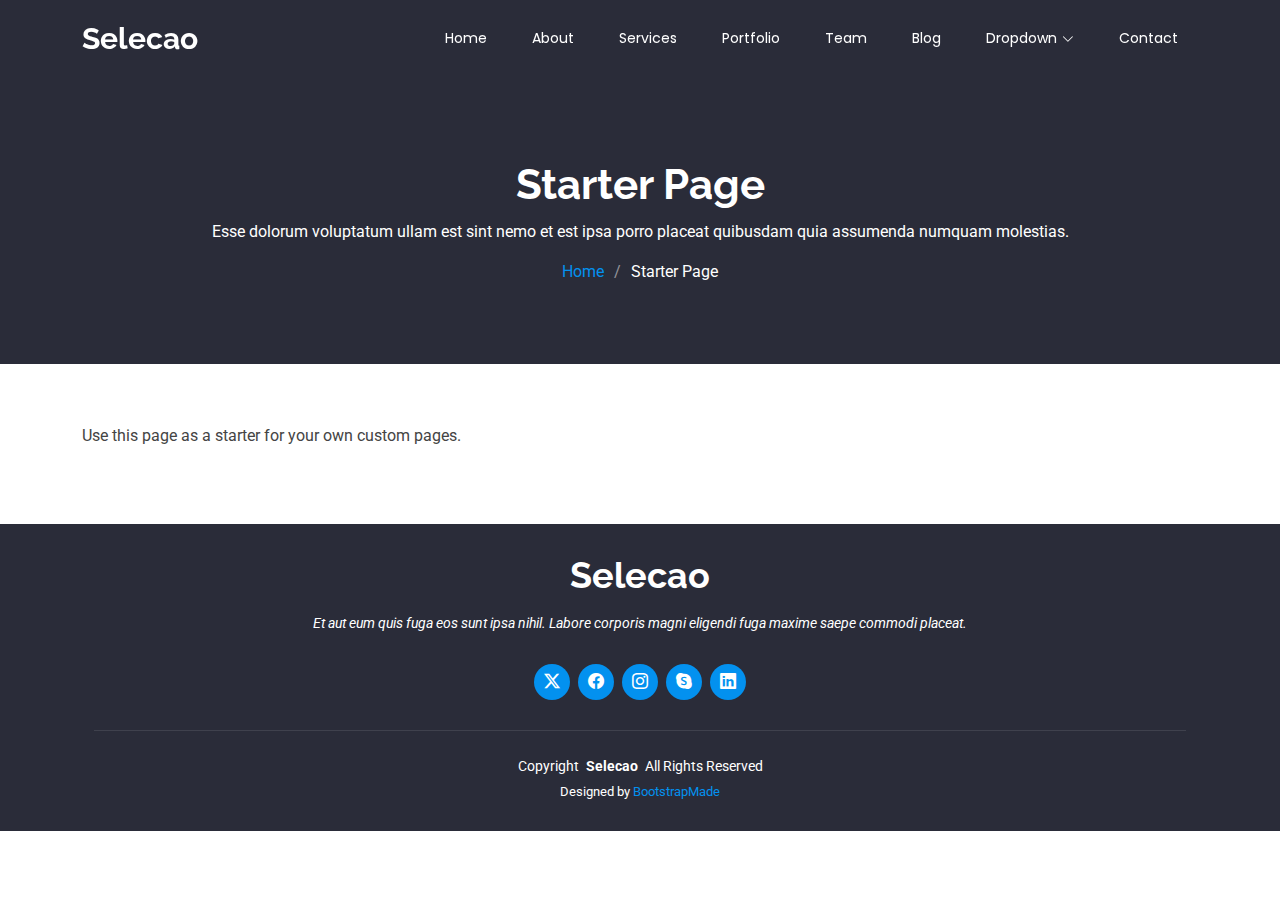
<file: starter-page.html>
<!DOCTYPE html>
<html lang="en">

<head>
  <meta charset="utf-8">
  <meta content="width=device-width, initial-scale=1.0" name="viewport">
  <title>Starter Page - Selecao Bootstrap Template</title>
  <meta name="description" content="">
  <meta name="keywords" content="">

  <!-- Favicons -->
  <link href="assets/img/favicon.png" rel="icon">
  <link href="assets/img/apple-touch-icon.png" rel="apple-touch-icon">

  <!-- Fonts -->
  <link href="https://fonts.googleapis.com" rel="preconnect">
  <link href="https://fonts.gstatic.com" rel="preconnect" crossorigin>
  <link href="https://fonts.googleapis.com/css2?family=Roboto:ital,wght@0,100;0,300;0,400;0,500;0,700;0,900;1,100;1,300;1,400;1,500;1,700;1,900&family=Poppins:ital,wght@0,100;0,200;0,300;0,400;0,500;0,600;0,700;0,800;0,900;1,100;1,200;1,300;1,400;1,500;1,600;1,700;1,800;1,900&family=Raleway:ital,wght@0,100;0,200;0,300;0,400;0,500;0,600;0,700;0,800;0,900;1,100;1,200;1,300;1,400;1,500;1,600;1,700;1,800;1,900&display=swap" rel="stylesheet">

  <!-- Vendor CSS Files -->
  <link href="assets/vendor/bootstrap/css/bootstrap.min.css" rel="stylesheet">
  <link href="assets/vendor/bootstrap-icons/bootstrap-icons.css" rel="stylesheet">
  <link href="assets/vendor/aos/aos.css" rel="stylesheet">
  <link href="assets/vendor/animate.css/animate.min.css" rel="stylesheet">
  <link href="assets/vendor/glightbox/css/glightbox.min.css" rel="stylesheet">
  <link href="assets/vendor/swiper/swiper-bundle.min.css" rel="stylesheet">

  <!-- Main CSS File -->
  <link href="assets/css/main.css" rel="stylesheet">

  <!-- =======================================================
  * Template Name: Selecao
  * Template URL: https://bootstrapmade.com/selecao-bootstrap-template/
  * Updated: Aug 07 2024 with Bootstrap v5.3.3
  * Author: BootstrapMade.com
  * License: https://bootstrapmade.com/license/
  ======================================================== -->
</head>

<body class="starter-page-page">

  <header id="header" class="header d-flex align-items-center fixed-top">
    <div class="container-fluid container-xl position-relative d-flex align-items-center justify-content-between">

      <a href="index.html" class="logo d-flex align-items-center">
        <!-- Uncomment the line below if you also wish to use an image logo -->
        <!-- <img src="assets/img/logo.png" alt=""> -->
        <h1 class="sitename">Selecao</h1>
      </a>

      <nav id="navmenu" class="navmenu">
        <ul>
          <li><a href="#hero">Home</a></li>
          <li><a href="#about">About</a></li>
          <li><a href="#services">Services</a></li>
          <li><a href="#portfolio">Portfolio</a></li>
          <li><a href="#team">Team</a></li>
          <li><a href="blog.html">Blog</a></li>
          <li class="dropdown"><a href="#"><span>Dropdown</span> <i class="bi bi-chevron-down toggle-dropdown"></i></a>
            <ul>
              <li><a href="#">Dropdown 1</a></li>
              <li class="dropdown"><a href="#"><span>Deep Dropdown</span> <i class="bi bi-chevron-down toggle-dropdown"></i></a>
                <ul>
                  <li><a href="#">Deep Dropdown 1</a></li>
                  <li><a href="#">Deep Dropdown 2</a></li>
                  <li><a href="#">Deep Dropdown 3</a></li>
                  <li><a href="#">Deep Dropdown 4</a></li>
                  <li><a href="#">Deep Dropdown 5</a></li>
                </ul>
              </li>
              <li><a href="#">Dropdown 2</a></li>
              <li><a href="#">Dropdown 3</a></li>
              <li><a href="#">Dropdown 4</a></li>
            </ul>
          </li>
          <li><a href="#contact">Contact</a></li>
        </ul>
        <i class="mobile-nav-toggle d-xl-none bi bi-list"></i>
      </nav>

    </div>
  </header>

  <main class="main">

    <!-- Page Title -->
    <div class="page-title dark-background">
      <div class="container position-relative">
        <h1>Starter Page</h1>
        <p>Esse dolorum voluptatum ullam est sint nemo et est ipsa porro placeat quibusdam quia assumenda numquam molestias.</p>
        <nav class="breadcrumbs">
          <ol>
            <li><a href="index.html">Home</a></li>
            <li class="current">Starter Page</li>
          </ol>
        </nav>
      </div>
    </div><!-- End Page Title -->

    <!-- Starter Section Section -->
    <section id="starter-section" class="starter-section section">

      <div class="container" data-aos="fade-up">
        <p>Use this page as a starter for your own custom pages.</p>
      </div>

    </section><!-- /Starter Section Section -->

  </main>

  <footer id="footer" class="footer dark-background">
    <div class="container">
      <h3 class="sitename">Selecao</h3>
      <p>Et aut eum quis fuga eos sunt ipsa nihil. Labore corporis magni eligendi fuga maxime saepe commodi placeat.</p>
      <div class="social-links d-flex justify-content-center">
        <a href=""><i class="bi bi-twitter-x"></i></a>
        <a href=""><i class="bi bi-facebook"></i></a>
        <a href=""><i class="bi bi-instagram"></i></a>
        <a href=""><i class="bi bi-skype"></i></a>
        <a href=""><i class="bi bi-linkedin"></i></a>
      </div>
      <div class="container">
        <div class="copyright">
          <span>Copyright</span> <strong class="px-1 sitename">Selecao</strong> <span>All Rights Reserved</span>
        </div>
        <div class="credits">
          <!-- All the links in the footer should remain intact. -->
          <!-- You can delete the links only if you've purchased the pro version. -->
          <!-- Licensing information: https://bootstrapmade.com/license/ -->
          <!-- Purchase the pro version with working PHP/AJAX contact form: [buy-url] -->
          Designed by <a href="https://bootstrapmade.com/">BootstrapMade</a>
        </div>
      </div>
    </div>
  </footer>

  <!-- Scroll Top -->
  <a href="#" id="scroll-top" class="scroll-top d-flex align-items-center justify-content-center"><i class="bi bi-arrow-up-short"></i></a>

  <!-- Preloader -->
  <div id="preloader"></div>

  <!-- Vendor JS Files -->
  <script src="assets/vendor/bootstrap/js/bootstrap.bundle.min.js"></script>
  <script src="assets/vendor/php-email-form/validate.js"></script>
  <script src="assets/vendor/aos/aos.js"></script>
  <script src="assets/vendor/glightbox/js/glightbox.min.js"></script>
  <script src="assets/vendor/imagesloaded/imagesloaded.pkgd.min.js"></script>
  <script src="assets/vendor/isotope-layout/isotope.pkgd.min.js"></script>
  <script src="assets/vendor/swiper/swiper-bundle.min.js"></script>

  <!-- Main JS File -->
  <script src="assets/js/main.js"></script>

</body>

</html>
</file>
<file: assets/css/main.css>
/**
* Template Name: Selecao
* Template URL: https://bootstrapmade.com/selecao-bootstrap-template/
* Updated: Aug 07 2024 with Bootstrap v5.3.3
* Author: BootstrapMade.com
* License: https://bootstrapmade.com/license/
*/

/*--------------------------------------------------------------
# Font & Color Variables
# Help: https://bootstrapmade.com/color-system/
--------------------------------------------------------------*/
/* Fonts */
:root {
  --default-font: "Roboto", system-ui, -apple-system, "Segoe UI", Roboto, "Helvetica Neue", Arial, "Noto Sans", "Liberation Sans", sans-serif, "Apple Color Emoji", "Segoe UI Emoji", "Segoe UI Symbol", "Noto Color Emoji";
  --heading-font: "Raleway", sans-serif;
  --nav-font: "Poppins", sans-serif;
}

/* Global Colors - The following color variables are used throughout the website. Updating them here will change the color scheme of the entire website */
:root {
  --background-color: #ffffff;
  /* Background color for the entire website, including individual sections */
  --default-color: #444444;
  /* Default color used for the majority of the text content across the entire website */
  --heading-color: #2a2c39;
  /* Color for headings, subheadings and title throughout the website */
  --accent-color: #0391ef;
  /* Accent color that represents your brand on the website. It's used for buttons, links, and other elements that need to stand out */
  --surface-color: #ffffff;
  /* The surface color is used as a background of boxed elements within sections, such as cards, icon boxes, or other elements that require a visual separation from the global background. */
  --contrast-color: #ffffff;
  /* Contrast color for text, ensuring readability against backgrounds of accent, heading, or default colors. */
}

/* Nav Menu Colors - The following color variables are used specifically for the navigation menu. They are separate from the global colors to allow for more customization options */
:root {
  --nav-color: #ffffff;
  /* The default color of the main navmenu links */
  --nav-hover-color: #0391ef;
  /* Applied to main navmenu links when they are hovered over or active */
  --nav-mobile-background-color: #ffffff;
  /* Used as the background color for mobile navigation menu */
  --nav-dropdown-background-color: #ffffff;
  /* Used as the background color for dropdown items that appear when hovering over primary navigation items */
  --nav-dropdown-color: #060606;
  /* Used for navigation links of the dropdown items in the navigation menu. */
  --nav-dropdown-hover-color: #0391ef;
  /* Similar to --nav-hover-color, this color is applied to dropdown navigation links when they are hovered over. */
}

/* Color Presets - These classes override global colors when applied to any section or element, providing reuse of the sam color scheme. */

.light-background {
  --background-color: #f9f9f9;
  --surface-color: #ffffff;
}

.dark-background {
  --background-color: #2a2c39;
  --default-color: #ffffff;
  --heading-color: #ffffff;
  --surface-color: #404356;
  --contrast-color: #ffffff;
}

/* Smooth scroll */
:root {
  scroll-behavior: smooth;
}

/*--------------------------------------------------------------
# General Styling & Shared Classes
--------------------------------------------------------------*/
body {
  color: var(--default-color);
  background-color: var(--background-color);
  font-family: var(--default-font);
}

a {
  color: var(--accent-color);
  text-decoration: none;
  transition: 0.3s;
}

a:hover {
  color: color-mix(in srgb, var(--accent-color), transparent 25%);
  text-decoration: none;
}

h1,
h2,
h3,
h4,
h5,
h6 {
  color: var(--heading-color);
  font-family: var(--heading-font);
}

/* PHP Email Form Messages
------------------------------*/
.php-email-form .error-message {
  display: none;
  background: #df1529;
  color: #ffffff;
  text-align: left;
  padding: 15px;
  margin-bottom: 24px;
  font-weight: 600;
}

.php-email-form .sent-message {
  display: none;
  color: #ffffff;
  background: #059652;
  text-align: center;
  padding: 15px;
  margin-bottom: 24px;
  font-weight: 600;
}

.php-email-form .loading {
  display: none;
  background: var(--surface-color);
  text-align: center;
  padding: 15px;
  margin-bottom: 24px;
}

.php-email-form .loading:before {
  content: "";
  display: inline-block;
  border-radius: 50%;
  width: 24px;
  height: 24px;
  margin: 0 10px -6px 0;
  border: 3px solid var(--accent-color);
  border-top-color: var(--surface-color);
  animation: php-email-form-loading 1s linear infinite;
}

@keyframes php-email-form-loading {
  0% {
    transform: rotate(0deg);
  }

  100% {
    transform: rotate(360deg);
  }
}

/*--------------------------------------------------------------
# Global Header
--------------------------------------------------------------*/
.header {
  --background-color: rgba(255, 255, 255, 0);
  --heading-color: #ffffff;
  color: var(--default-color);
  background-color: var(--background-color);
  padding: 20px 0;
  transition: all 0.5s;
  z-index: 997;
}

.header .logo {
  line-height: 1;
}

.header .logo img {
  max-height: 32px;
  margin-right: 8px;
}

.header .logo h1 {
  font-size: 30px;
  margin: 0;
  font-weight: 700;
  color: var(--heading-color);
}

.scrolled .header {
  box-shadow: 0px 0 18px rgba(0, 0, 0, 0.1);
}

/* Global Header on Scroll
------------------------------*/
.scrolled .header {
  --background-color: rgba(42, 44, 57, 0.9);
}

/*--------------------------------------------------------------
# Navigation Menu
--------------------------------------------------------------*/
/* Navmenu - Desktop */
@media (min-width: 1200px) {
  .navmenu {
    padding: 0;
  }

  .navmenu ul {
    margin: 0;
    padding: 0;
    display: flex;
    list-style: none;
    align-items: center;
  }

  .navmenu li {
    position: relative;
    margin-left: 5px;
  }

  .navmenu a,
  .navmenu a:focus {
    color: var(--nav-color);
    padding: 8px 20px;
    font-size: 14px;
    font-family: var(--nav-font);
    font-weight: 400;
    display: flex;
    align-items: center;
    justify-content: space-between;
    white-space: nowrap;
    transition: 0.3s;
    border-radius: 50px;
  }

  .navmenu a i,
  .navmenu a:focus i {
    font-size: 12px;
    line-height: 0;
    margin-left: 5px;
    transition: 0.3s;
  }

  .navmenu li:hover>a,
  .navmenu .active,
  .navmenu .active:focus {
    background-color: var(--nav-hover-color);
  }

  .navmenu .dropdown ul {
    margin: 0;
    padding: 10px 0;
    background: var(--nav-dropdown-background-color);
    display: block;
    position: absolute;
    visibility: hidden;
    left: 0;
    top: 130%;
    opacity: 0;
    transition: 0.3s;
    border-radius: 15px;
    z-index: 99;
    box-shadow: 0px 0px 30px rgba(0, 0, 0, 0.1);
  }

  .navmenu .dropdown ul li {
    min-width: 200px;
    margin-left: 0;
  }

  .navmenu .dropdown ul a {
    padding: 10px 20px;
    font-size: 15px;
    text-transform: none;
    color: var(--nav-dropdown-color);
  }

  .navmenu .dropdown ul a i {
    font-size: 12px;
  }

  .navmenu .dropdown ul a:hover,
  .navmenu .dropdown ul .active:hover,
  .navmenu .dropdown ul li:hover>a {
    background-color: transparent;
    color: var(--nav-hover-color);
  }

  .navmenu .dropdown:hover>ul {
    opacity: 1;
    top: 105%;
    visibility: visible;
  }

  .navmenu .dropdown .dropdown ul {
    top: 0;
    left: -90%;
    visibility: hidden;
  }

  .navmenu .dropdown .dropdown:hover>ul {
    opacity: 1;
    top: 0;
    left: -100%;
    visibility: visible;
  }
}

/* Navmenu - Mobile */
@media (max-width: 1199px) {
  .mobile-nav-toggle {
    color: var(--nav-color);
    font-size: 28px;
    line-height: 0;
    margin-right: 10px;
    cursor: pointer;
    transition: color 0.3s;
  }

  .navmenu {
    padding: 0;
    z-index: 9997;
  }

  .navmenu ul {
    display: none;
    list-style: none;
    position: absolute;
    inset: 60px 20px 20px 20px;
    padding: 10px 0;
    margin: 0;
    border-radius: 6px;
    background-color: var(--nav-mobile-background-color);
    overflow-y: auto;
    transition: 0.3s;
    z-index: 9998;
    box-shadow: 0px 0px 30px rgba(0, 0, 0, 0.1);
  }

  .navmenu a,
  .navmenu a:focus {
    color: var(--nav-dropdown-color);
    padding: 10px 20px;
    font-family: var(--nav-font);
    font-size: 17px;
    font-weight: 500;
    display: flex;
    align-items: center;
    justify-content: space-between;
    white-space: nowrap;
    transition: 0.3s;
  }

  .navmenu a i,
  .navmenu a:focus i {
    font-size: 12px;
    line-height: 0;
    margin-left: 5px;
    width: 30px;
    height: 30px;
    display: flex;
    align-items: center;
    justify-content: center;
    border-radius: 50%;
    transition: 0.3s;
    background-color: color-mix(in srgb, var(--accent-color), transparent 90%);
  }

  .navmenu a i:hover,
  .navmenu a:focus i:hover {
    background-color: var(--accent-color);
    color: var(--contrast-color);
  }

  .navmenu a:hover,
  .navmenu .active,
  .navmenu .active:focus {
    color: var(--nav-dropdown-hover-color);
  }

  .navmenu .active i,
  .navmenu .active:focus i {
    background-color: var(--accent-color);
    color: var(--contrast-color);
    transform: rotate(180deg);
  }

  .navmenu .dropdown ul {
    position: static;
    display: none;
    z-index: 99;
    padding: 10px 0;
    margin: 10px 20px;
    background-color: var(--nav-dropdown-background-color);
    border: 1px solid color-mix(in srgb, var(--default-color), transparent 90%);
    box-shadow: none;
    transition: all 0.5s ease-in-out;
  }

  .navmenu .dropdown ul ul {
    background-color: rgba(33, 37, 41, 0.1);
  }

  .navmenu .dropdown>.dropdown-active {
    display: block;
    background-color: rgba(33, 37, 41, 0.03);
  }

  .mobile-nav-active {
    overflow: hidden;
  }

  .mobile-nav-active .mobile-nav-toggle {
    color: #fff;
    position: absolute;
    font-size: 32px;
    top: 15px;
    right: 15px;
    margin-right: 0;
    z-index: 9999;
  }

  .mobile-nav-active .navmenu {
    position: fixed;
    overflow: hidden;
    inset: 0;
    background: rgba(33, 37, 41, 0.8);
    transition: 0.3s;
  }

  .mobile-nav-active .navmenu>ul {
    display: block;
  }
}

/*--------------------------------------------------------------
# Global Footer
--------------------------------------------------------------*/
.footer {
  color: var(--default-color);
  background-color: var(--background-color);
  font-size: 14px;
  text-align: center;
  padding: 30px 0;
  position: relative;
}

.footer h3 {
  font-size: 36px;
  font-weight: 700;
  position: relative;
  padding: 0;
  margin: 0 0 15px 0;
}

.footer p {
  font-size: 15;
  font-style: italic;
  padding: 0;
  margin: 0 0 30px 0;
}

.footer .social-links {
  margin: 0 0 30px 0;
}

.footer .social-links a {
  font-size: 16px;
  display: flex;
  align-items: center;
  justify-content: center;
  background: var(--accent-color);
  color: var(--contrast-color);
  line-height: 1;
  margin: 0 4px;
  border-radius: 50%;
  text-align: center;
  width: 36px;
  height: 36px;
  transition: 0.3s;
}

.footer .social-links a:hover {
  background: color-mix(in srgb, var(--accent-color), transparent 20%);
  text-decoration: none;
}

.footer .copyright {
  padding-top: 25px;
  border-top: 1px solid color-mix(in srgb, var(--default-color), transparent 90%);
}

.footer .credits {
  font-size: 13px;
  padding-top: 5px;
}

/*--------------------------------------------------------------
# Preloader
--------------------------------------------------------------*/
#preloader {
  position: fixed;
  inset: 0;
  z-index: 9999;
  overflow: hidden;
  background-color: var(--background-color);
  transition: all 0.6s ease-out;
  width: 100%;
  height: 100vh;
}

#preloader:before,
#preloader:after {
  content: "";
  position: absolute;
  border: 4px solid var(--accent-color);
  border-radius: 50%;
  animation: animate-preloader 2s cubic-bezier(0, 0.2, 0.8, 1) infinite;
}

#preloader:after {
  animation-delay: -0.5s;
}

@keyframes animate-preloader {
  0% {
    width: 10px;
    height: 10px;
    top: calc(50% - 5px);
    left: calc(50% - 5px);
    opacity: 1;
  }

  100% {
    width: 72px;
    height: 72px;
    top: calc(50% - 36px);
    left: calc(50% - 36px);
    opacity: 0;
  }
}

/*--------------------------------------------------------------
# Scroll Top Button
--------------------------------------------------------------*/
.scroll-top {
  position: fixed;
  visibility: hidden;
  opacity: 0;
  right: 15px;
  bottom: -15px;
  z-index: 99999;
  background-color: var(--accent-color);
  width: 44px;
  height: 44px;
  border-radius: 50px;
  transition: all 0.4s;
}

.scroll-top i {
  font-size: 24px;
  color: var(--contrast-color);
  line-height: 0;
}

.scroll-top:hover {
  background-color: color-mix(in srgb, var(--accent-color), transparent 20%);
  color: var(--contrast-color);
}

.scroll-top.active {
  visibility: visible;
  opacity: 1;
  bottom: 15px;
}

/*--------------------------------------------------------------
# Disable aos animation delay on mobile devices
--------------------------------------------------------------*/
@media screen and (max-width: 768px) {
  [data-aos-delay] {
    transition-delay: 0 !important;
  }
}

/*--------------------------------------------------------------
# Global Page Titles & Breadcrumbs
--------------------------------------------------------------*/
.page-title {
  color: var(--default-color);
  background-color: var(--background-color);
  background-size: cover;
  background-position: center;
  background-repeat: no-repeat;
  padding: 160px 0 80px 0;
  text-align: center;
  position: relative;
}

.page-title:before {
  content: "";
  background-color: color-mix(in srgb, var(--background-color), transparent 50%);
  position: absolute;
  inset: 0;
}

.page-title h1 {
  font-size: 42px;
  font-weight: 700;
  margin-bottom: 10px;
}

.page-title .breadcrumbs ol {
  display: flex;
  flex-wrap: wrap;
  list-style: none;
  justify-content: center;
  padding: 0;
  margin: 0;
  font-size: 16px;
  font-weight: 400;
}

.page-title .breadcrumbs ol li+li {
  padding-left: 10px;
}

.page-title .breadcrumbs ol li+li::before {
  content: "/";
  display: inline-block;
  padding-right: 10px;
  color: color-mix(in srgb, var(--default-color), transparent 50%);
}

/*--------------------------------------------------------------
# Global Sections
--------------------------------------------------------------*/
section,
.section {
  color: var(--default-color);
  background-color: var(--background-color);
  padding: 60px 0;
  scroll-margin-top: 77px;
  overflow: clip;
}

/*--------------------------------------------------------------
# Global Section Titles
--------------------------------------------------------------*/
.section-title {
  padding-bottom: 60px;
  position: relative;
}

.section-title h2 {
  font-size: 14px;
  font-weight: 500;
  padding: 0;
  line-height: 1px;
  margin: 0;
  letter-spacing: 1.5px;
  text-transform: uppercase;
  color: color-mix(in srgb, var(--default-color), transparent 50%);
  position: relative;
}

.section-title h2::after {
  content: "";
  width: 120px;
  height: 1px;
  display: inline-block;
  background: var(--accent-color);
  margin: 4px 10px;
}

.section-title p {
  color: var(--heading-color);
  margin: 0;
  font-size: 28px;
  font-weight: 700;
  text-transform: uppercase;
  font-family: var(--heading-font);
}

/*--------------------------------------------------------------
# Hero Section
--------------------------------------------------------------*/
.hero {
  width: 100%;
  overflow: hidden;
  position: relative;
  background: linear-gradient(0deg, var(--background-color) 0%, color-mix(in srgb, var(--background-color) 90%, white 10%) 100%);
  padding: 0;
  display: flex;
  flex-direction: column;
  justify-content: end;
  align-items: center;
}

.hero .carousel-container {
  display: flex;
  justify-content: center;
  align-items: center;
  flex-direction: column;
  text-align: center;
  position: relative;
  min-height: 75vh;
  padding-top: 60px;
}

.hero h2 {
  margin-bottom: 30px;
  font-size: 48px;
  font-weight: 700;
}

.hero h2 span {
  text-decoration: underline;
}

.hero p {
  max-width: 80%;
  animation-delay: 0.4s;
  margin: 0 auto 30px auto;
}

.hero .carousel-control-prev,
.hero .carousel-control-next {
  width: 10%;
}

.hero .carousel-control-next-icon,
.hero .carousel-control-prev-icon {
  background: none;
  font-size: 48px;
  line-height: 1;
  width: auto;
  height: auto;
}

.hero .btn-get-started {
  font-weight: 500;
  font-size: 14px;
  letter-spacing: 1px;
  display: inline-block;
  padding: 12px 32px;
  border-radius: 50px;
  transition: 0.5s;
  line-height: 1;
  margin: 10px;
  animation-delay: 0.8s;
  color: var(--default-color);
  border: 2px solid var(--accent-color);
}

.hero .btn-get-started:hover {
  background: var(--accent-color);
  color: var(--contrast-color);
  text-decoration: none;
}

@media (min-width: 1024px) {
  .hero p {
    max-width: 60%;
  }

  .hero .carousel-control-prev,
  .hero .carousel-control-next {
    width: 5%;
  }
}

@media (max-width: 768px) {
  .hero .carousel-container {
    min-height: 90vh;
  }

  .hero h2 {
    font-size: 28px;
  }
}

.hero .hero-waves {
  display: block;
  width: 100%;
  height: 60px;
  position: relative;
}

.hero .wave1 use {
  animation: move-forever1 10s linear infinite;
  animation-delay: -2s;
  fill: var(--default-color);
  opacity: 0.6;
}

.hero .wave2 use {
  animation: move-forever2 8s linear infinite;
  animation-delay: -2s;
  fill: var(--default-color);
  opacity: 0.4;
}

.hero .wave3 use {
  animation: move-forever3 6s linear infinite;
  animation-delay: -2s;
  fill: var(--default-color);
}

@keyframes move-forever1 {
  0% {
    transform: translate(85px, 0%);
  }

  100% {
    transform: translate(-90px, 0%);
  }
}

@keyframes move-forever2 {
  0% {
    transform: translate(-90px, 0%);
  }

  100% {
    transform: translate(85px, 0%);
  }
}

@keyframes move-forever3 {
  0% {
    transform: translate(-90px, 0%);
  }

  100% {
    transform: translate(85px, 0%);
  }
}

/*--------------------------------------------------------------
# About Section
--------------------------------------------------------------*/
.about ul {
  list-style: none;
  padding: 0;
}

.about ul li {
  padding-bottom: 5px;
  display: flex;
  align-items: center;
}

.about ul i {
  font-size: 20px;
  padding-right: 4px;
  color: var(--accent-color);
}

.about .read-more {
  background: var(--accent-color);
  color: var(--contrast-color);
  font-family: var(--heading-font);
  font-weight: 500;
  font-size: 16px;
  letter-spacing: 1px;
  padding: 10px 28px;
  border-radius: 5px;
  transition: 0.3s;
  display: inline-flex;
  align-items: center;
  justify-content: center;
}

.about .read-more i {
  font-size: 18px;
  margin-left: 5px;
  line-height: 0;
  transition: 0.3s;
}

.about .read-more:hover {
  background: color-mix(in srgb, var(--accent-color), transparent 20%);
}

.about .read-more:hover i {
  transform: translate(5px, 0);
}

/*--------------------------------------------------------------
# Features Section
--------------------------------------------------------------*/
.features .nav-tabs {
  border: 0;
}

.features .nav-link {
  background-color: var(--surface-color);
  color: var(--heading-color);
  border: 1px solid color-mix(in srgb, var(--default-color), transparent 85%);
  padding: 15px 20px;
  transition: 0.3s;
  border-radius: 0;
  display: flex;
  align-items: center;
  justify-content: center;
  cursor: pointer;
  height: 100%;
}

.features .nav-link i {
  padding-right: 15px;
  font-size: 48px;
}

.features .nav-link h4 {
  font-size: 18px;
  font-weight: 600;
  margin: 0;
}

.features .nav-link:hover {
  color: var(--accent-color);
  border-color: var(--accent-color);
}

.features .nav-link.active {
  background: var(--accent-color);
  color: var(--contrast-color);
  border-color: var(--accent-color);
}

.features .nav-link.active h4 {
  color: var(--contrast-color);
}

@media (max-width: 768px) {
  .features .nav-link i {
    padding: 0;
    line-height: 1;
    font-size: 36px;
  }
}

@media (max-width: 575px) {
  .features .nav-link {
    padding: 15px;
  }

  .features .nav-link i {
    font-size: 24px;
  }
}

.features .tab-content {
  margin-top: 30px;
}

.features .tab-pane h3 {
  color: var(--heading-color);
  font-weight: 700;
  font-size: 26px;
}

.features .tab-pane ul {
  list-style: none;
  padding: 0;
}

.features .tab-pane ul li {
  padding-bottom: 10px;
}

.features .tab-pane ul i {
  font-size: 20px;
  padding-right: 4px;
  color: var(--accent-color);
}

.features .tab-pane p:last-child {
  margin-bottom: 0;
}

/*--------------------------------------------------------------
# Call To Action Section
--------------------------------------------------------------*/
.call-to-action {
  padding: 80px 0;
  position: relative;
  clip-path: inset(0);
}

.call-to-action .container {
  position: relative;
  z-index: 3;
}

.call-to-action h3 {
  color: var(--default-color);
  font-size: 28px;
  font-weight: 700;
}

.call-to-action p {
  color: var(--default-color);
}

.call-to-action .cta-btn {
  font-family: var(--heading-font);
  font-weight: 500;
  font-size: 16px;
  letter-spacing: 1px;
  display: inline-block;
  padding: 12px 40px;
  border-radius: 50px;
  transition: 0.5s;
  margin: 10px;
  background: var(--accent-color);
  color: var(--contrast-color);
}

.call-to-action .cta-btn:hover {
  background: color-mix(in srgb, var(--accent-color) 90%, white 15%);
}

/*--------------------------------------------------------------
# Services Section
--------------------------------------------------------------*/
.services .service-item {
  background-color: var(--surface-color);
  box-shadow: 0 5px 30px 0 rgba(0, 0, 0, 0.1);
  padding: 60px 30px 60px 70px;
  transition: all ease-in-out 0.3s;
  border-radius: 18px;
  height: 100%;
  position: relative;
  overflow: hidden;
}

.services .service-item .icon {
  position: absolute;
  left: -20px;
  top: calc(50% - 30px);
}

.services .service-item .icon i {
  font-size: 64px;
  line-height: 1;
  transition: 0.5s;
}

.services .service-item h3 {
  font-weight: 700;
  margin: 10px 0 15px 0;
  font-size: 22px;
  transition: ease-in-out 0.3s;
}

.services .service-item p {
  line-height: 24px;
  font-size: 14px;
  margin-bottom: 0;
}

@media (min-width: 1365px) {
  .services .service-item:hover {
    transform: translateY(-10px);
  }

  .services .service-item:hover h3 {
    color: var(--accent-color);
  }
}

/*--------------------------------------------------------------
# Portfolio Section
--------------------------------------------------------------*/
.portfolio .portfolio-filters {
  padding: 0;
  margin: 0 auto 20px auto;
  list-style: none;
  text-align: center;
}

.portfolio .portfolio-filters li {
  cursor: pointer;
  display: inline-block;
  padding: 8px 20px 10px 20px;
  margin: 0;
  font-size: 15px;
  font-weight: 500;
  line-height: 1;
  margin-bottom: 5px;
  border-radius: 50px;
  transition: all 0.3s ease-in-out;
  font-family: var(--heading-font);
}

.portfolio .portfolio-filters li:hover,
.portfolio .portfolio-filters li.filter-active {
  color: var(--contrast-color);
  background-color: var(--accent-color);
}

.portfolio .portfolio-filters li:first-child {
  margin-left: 0;
}

.portfolio .portfolio-filters li:last-child {
  margin-right: 0;
}

@media (max-width: 575px) {
  .portfolio .portfolio-filters li {
    font-size: 14px;
    margin: 0 0 10px 0;
  }
}

.portfolio .portfolio-item {
  position: relative;
  overflow: hidden;
}

.portfolio .portfolio-item .portfolio-info {
  opacity: 0;
  position: absolute;
  left: 12px;
  right: 12px;
  bottom: -100%;
  z-index: 3;
  transition: all ease-in-out 0.5s;
  background: color-mix(in srgb, var(--surface-color), transparent 10%);
  padding: 15px;
}

.portfolio .portfolio-item .portfolio-info h4 {
  font-size: 18px;
  font-weight: 600;
  padding-right: 50px;
}

.portfolio .portfolio-item .portfolio-info p {
  color: color-mix(in srgb, var(--default-color), transparent 30%);
  font-size: 14px;
  margin-bottom: 0;
  padding-right: 50px;
}

.portfolio .portfolio-item .portfolio-info .preview-link,
.portfolio .portfolio-item .portfolio-info .details-link {
  position: absolute;
  right: 50px;
  font-size: 24px;
  top: calc(50% - 14px);
  color: color-mix(in srgb, var(--default-color), transparent 30%);
  transition: 0.3s;
  line-height: 0;
}

.portfolio .portfolio-item .portfolio-info .preview-link:hover,
.portfolio .portfolio-item .portfolio-info .details-link:hover {
  color: var(--accent-color);
}

.portfolio .portfolio-item .portfolio-info .details-link {
  right: 14px;
  font-size: 28px;
}

.portfolio .portfolio-item:hover .portfolio-info {
  opacity: 1;
  bottom: 0;
}

/*--------------------------------------------------------------
# Testimonials Section
--------------------------------------------------------------*/
.testimonials .testimonial-item {
  background-color: var(--surface-color);
  box-shadow: 0px 2px 15px rgba(0, 0, 0, 0.1);
  box-sizing: content-box;
  padding: 30px;
  margin: 30px 15px;
  position: relative;
  height: 100%;
}

.testimonials .testimonial-item .testimonial-img {
  width: 90px;
  border-radius: 50px;
  margin-right: 15px;
}

.testimonials .testimonial-item h3 {
  font-size: 18px;
  font-weight: bold;
  margin: 10px 0 5px 0;
}

.testimonials .testimonial-item h4 {
  font-size: 14px;
  color: color-mix(in srgb, var(--default-color), transparent 40%);
  margin: 0;
}

.testimonials .testimonial-item .stars {
  margin: 10px 0;
}

.testimonials .testimonial-item .stars i {
  color: #ffc107;
  margin: 0 1px;
}

.testimonials .testimonial-item .quote-icon-left,
.testimonials .testimonial-item .quote-icon-right {
  color: color-mix(in srgb, var(--accent-color), transparent 50%);
  font-size: 26px;
  line-height: 0;
}

.testimonials .testimonial-item .quote-icon-left {
  display: inline-block;
  left: -5px;
  position: relative;
}

.testimonials .testimonial-item .quote-icon-right {
  display: inline-block;
  right: -5px;
  position: relative;
  top: 10px;
  transform: scale(-1, -1);
}

.testimonials .testimonial-item p {
  font-style: italic;
  margin: 15px auto 15px auto;
}

.testimonials .swiper-wrapper {
  height: auto;
}

.testimonials .swiper-pagination {
  margin-top: 20px;
  position: relative;
}

.testimonials .swiper-pagination .swiper-pagination-bullet {
  width: 12px;
  height: 12px;
  background-color: color-mix(in srgb, var(--default-color), transparent 85%);
  opacity: 1;
}

.testimonials .swiper-pagination .swiper-pagination-bullet-active {
  background-color: var(--accent-color);
}

@media (max-width: 767px) {
  .testimonials .testimonial-wrap {
    padding-left: 0;
  }

  .testimonials .testimonial-item {
    padding: 30px;
    margin: 15px;
  }

  .testimonials .testimonial-item .testimonial-img {
    position: static;
    left: auto;
  }
}

/*--------------------------------------------------------------
# Pricing Section
--------------------------------------------------------------*/
.pricing .pricing-item {
  background-color: var(--surface-color);
  box-shadow: 0px 0px 4px rgba(0, 0, 0, 0.1);
  padding: 20px;
  text-align: center;
  border-radius: 5px;
  position: relative;
  overflow: hidden;
}

.pricing .pricing-item h3 {
  font-weight: 400;
  margin: -20px -20px 20px -20px;
  padding: 20px 15px;
  font-size: 16px;
  font-weight: 600;
  color: color-mix(in srgb, var(--default-color), transparent 20%);
  background: color-mix(in srgb, var(--default-color), transparent 95%);
}

.pricing .pricing-item h4 {
  font-size: 36px;
  font-weight: 600;
  font-family: var(--heading-font);
}

.pricing .pricing-item h4 sup {
  font-size: 20px;
  top: -15px;
  left: -3px;
}

.pricing .pricing-item h4 span {
  color: color-mix(in srgb, var(--default-color), transparent 40%);
  font-size: 16px;
  font-weight: 300;
}

.pricing .pricing-item ul {
  padding: 15px 0;
  list-style: none;
  text-align: center;
  line-height: 20px;
  font-size: 14px;
}

.pricing .pricing-item ul li {
  padding-bottom: 16px;
}

.pricing .pricing-item ul i {
  color: var(--accent-color);
  font-size: 18px;
  padding-right: 4px;
}

.pricing .pricing-item ul .na {
  color: color-mix(in srgb, var(--default-color), transparent 40%);
  text-decoration: line-through;
}

.pricing .btn-wrap {
  background: color-mix(in srgb, var(--default-color), transparent 95%);
  margin: 0 -20px -20px -20px;
  padding: 20px 15px;
  text-align: center;
}

.pricing .btn-buy {
  background: var(--accent-color);
  color: var(--contrast-color);
  display: inline-block;
  padding: 8px 35px 10px 35px;
  border-radius: 4px;
  transition: none;
  font-size: 14px;
  font-weight: 400;
  font-family: var(--heading-font);
  font-weight: 600;
  transition: 0.3s;
}

.pricing .btn-buy:hover {
  background: color-mix(in srgb, var(--accent-color), transparent 20%);
}

.pricing .featured h3 {
  background: var(--accent-color);
  color: var(--contrast-color);
}

.pricing .advanced {
  background: var(--accent-color);
  color: var(--contrast-color);
  width: 200px;
  position: absolute;
  top: 18px;
  right: -68px;
  transform: rotate(45deg);
  z-index: 1;
  font-size: 14px;
  padding: 1px 0 3px 0;
}

/*--------------------------------------------------------------
# Faq Section
--------------------------------------------------------------*/
.faq .content-subtitle {
  font-size: 15px;
  margin-bottom: 10px;
  display: block;
  color: var(--default-color);
}

.faq .content-title {
  color: var(--heading-color);
  font-size: 22px;
  margin-bottom: 30px;
}

.faq p {
  line-height: 1.7;
  color: var(--default-color);
}

.faq .custom-accordion .accordion-item {
  background-color: var(--surface-color);
  margin-bottom: 0px;
  position: relative;
  border-radius: 0px;
  overflow: hidden;
}

.faq .custom-accordion .accordion-item .btn-link {
  display: block;
  width: 100%;
  padding: 15px 0;
  text-decoration: none;
  text-align: left;
  color: var(--default-color);
  border: none;
  padding-left: 40px;
  border-radius: 0;
  position: relative;
  background-color: color-mix(in srgb, var(--default-color), transparent 94%);
}

.faq .custom-accordion .accordion-item .btn-link:before {
  content: "\f282";
  display: inline-block;
  font-family: "bootstrap-icons" !important;
  font-style: normal;
  font-weight: normal !important;
  font-variant: normal;
  text-transform: none;
  line-height: 1;
  vertical-align: -0.125em;
  -webkit-font-smoothing: antialiased;
  position: absolute;
  top: 50%;
  transform: translateY(-50%);
  left: 15px;
}

.faq .custom-accordion .accordion-item .btn-link[aria-expanded=true] {
  color: var(--accent-color);
}

.faq .custom-accordion .accordion-item .btn-link[aria-expanded=true]:before {
  font-family: "bootstrap-icons" !important;
  content: "\f286";
  position: absolute;
  color: var(--accent-color);
  top: 50%;
  transform: translateY(-50%);
}

.faq .custom-accordion .accordion-item .accordion-body {
  padding: 20px 20px 20px 20px;
  color: var(--default-color);
}

/*--------------------------------------------------------------
# Team Section
--------------------------------------------------------------*/
.team .team-member {
  background-color: var(--surface-color);
  overflow: hidden;
  border-radius: 5px;
  box-shadow: 0px 2px 15px rgba(0, 0, 0, 0.1);
  height: 100%;
}

.team .team-member .member-img {
  position: relative;
  overflow: hidden;
}

.team .team-member .social {
  position: absolute;
  left: 0;
  bottom: 30px;
  right: 0;
  opacity: 0;
  transition: ease-in-out 0.3s;
  text-align: center;
}

.team .team-member .social a {
  background: color-mix(in srgb, var(--contrast-color), transparent 25%);
  color: color-mix(in srgb, var(--default-color), transparent 20%);
  margin: 0 3px;
  border-radius: 4px;
  width: 36px;
  height: 36px;
  transition: ease-in-out 0.3s;
  display: inline-flex;
  justify-content: center;
  align-items: center;
}

.team .team-member .social a:hover {
  color: var(--contrast-color);
  background: var(--accent-color);
}

.team .team-member .social i {
  font-size: 18px;
  line-height: 0;
}

.team .team-member .member-info {
  padding: 25px 15px;
}

.team .team-member .member-info h4 {
  font-weight: 700;
  margin-bottom: 5px;
  font-size: 18px;
}

.team .team-member .member-info span {
  display: block;
  font-size: 13px;
  font-weight: 400;
  color: color-mix(in srgb, var(--default-color), transparent 40%);
}

.team .team-member:hover .social {
  opacity: 1;
  bottom: 15px;
}

/*--------------------------------------------------------------
# Recent Posts Section
--------------------------------------------------------------*/
.recent-posts article {
  background: var(--surface-color);
  box-shadow: 0 4px 16px rgba(0, 0, 0, 0.1);
  padding: 30px;
  height: 100%;
  border-radius: 10px;
  overflow: hidden;
}

.recent-posts .post-img {
  max-height: 240px;
  margin: -30px -30px 15px -30px;
  overflow: hidden;
}

.recent-posts .post-category {
  font-size: 16px;
  color: color-mix(in srgb, var(--default-color), transparent 50%);
  margin-bottom: 10px;
}

.recent-posts .title {
  font-size: 20px;
  font-weight: 700;
  padding: 0;
  margin: 0 0 20px 0;
}

.recent-posts .title a {
  color: var(--heading-color);
  transition: 0.3s;
}

.recent-posts .title a:hover {
  color: var(--accent-color);
}

.recent-posts .post-author-img {
  width: 50px;
  border-radius: 50%;
  margin-right: 15px;
}

.recent-posts .post-author {
  font-weight: 600;
  margin-bottom: 5px;
}

.recent-posts .post-date {
  font-size: 14px;
  color: color-mix(in srgb, var(--default-color), transparent 50%);
  margin-bottom: 0;
}

/*--------------------------------------------------------------
# Contact Section
--------------------------------------------------------------*/
.contact .info-item+.info-item {
  margin-top: 40px;
}

.contact .info-item i {
  color: var(--accent-color);
  background: color-mix(in srgb, var(--accent-color), transparent 92%);
  font-size: 20px;
  width: 44px;
  height: 44px;
  display: flex;
  justify-content: center;
  align-items: center;
  border-radius: 50px;
  transition: all 0.3s ease-in-out;
  margin-right: 15px;
}

.contact .info-item h3 {
  padding: 0;
  font-size: 18px;
  font-weight: 700;
  margin-bottom: 5px;
}

.contact .info-item p {
  padding: 0;
  margin-bottom: 0;
  font-size: 14px;
}

.contact .info-item:hover i {
  background: var(--accent-color);
  color: var(--contrast-color);
}

.contact .php-email-form {
  height: 100%;
}

.contact .php-email-form input[type=text],
.contact .php-email-form input[type=email],
.contact .php-email-form textarea {
  font-size: 14px;
  padding: 10px 15px;
  box-shadow: none;
  border-radius: 0;
  color: var(--default-color);
  background-color: color-mix(in srgb, var(--background-color), transparent 50%);
  border-color: color-mix(in srgb, var(--default-color), transparent 80%);
}

.contact .php-email-form input[type=text]:focus,
.contact .php-email-form input[type=email]:focus,
.contact .php-email-form textarea:focus {
  border-color: var(--accent-color);
}

.contact .php-email-form input[type=text]::placeholder,
.contact .php-email-form input[type=email]::placeholder,
.contact .php-email-form textarea::placeholder {
  color: color-mix(in srgb, var(--default-color), transparent 70%);
}

.contact .php-email-form button[type=submit] {
  color: var(--contrast-color);
  background: var(--accent-color);
  border: 0;
  padding: 10px 30px;
  transition: 0.4s;
  border-radius: 50px;
}

.contact .php-email-form button[type=submit]:hover {
  background: color-mix(in srgb, var(--accent-color), transparent 25%);
}

/*--------------------------------------------------------------
# Portfolio Details Section
--------------------------------------------------------------*/
.portfolio-details .portfolio-details-slider img {
  width: 100%;
}

.portfolio-details .swiper-wrapper {
  height: auto;
}

.portfolio-details .swiper-button-prev,
.portfolio-details .swiper-button-next {
  width: 48px;
  height: 48px;
}

.portfolio-details .swiper-button-prev:after,
.portfolio-details .swiper-button-next:after {
  color: rgba(255, 255, 255, 0.8);
  background-color: rgba(0, 0, 0, 0.15);
  font-size: 24px;
  border-radius: 50%;
  width: 48px;
  height: 48px;
  display: flex;
  align-items: center;
  justify-content: center;
  transition: 0.3s;
}

.portfolio-details .swiper-button-prev:hover:after,
.portfolio-details .swiper-button-next:hover:after {
  background-color: rgba(0, 0, 0, 0.3);
}

@media (max-width: 575px) {

  .portfolio-details .swiper-button-prev,
  .portfolio-details .swiper-button-next {
    display: none;
  }
}

.portfolio-details .swiper-pagination {
  margin-top: 20px;
  position: relative;
}

.portfolio-details .swiper-pagination .swiper-pagination-bullet {
  width: 10px;
  height: 10px;
  background-color: color-mix(in srgb, var(--default-color), transparent 85%);
  opacity: 1;
}

.portfolio-details .swiper-pagination .swiper-pagination-bullet-active {
  background-color: var(--accent-color);
}

.portfolio-details .portfolio-info h3 {
  font-size: 22px;
  font-weight: 700;
  margin-bottom: 20px;
  padding-bottom: 20px;
  position: relative;
}

.portfolio-details .portfolio-info h3:after {
  content: "";
  position: absolute;
  display: block;
  width: 50px;
  height: 3px;
  background: var(--accent-color);
  left: 0;
  bottom: 0;
}

.portfolio-details .portfolio-info ul {
  list-style: none;
  padding: 0;
  font-size: 15px;
}

.portfolio-details .portfolio-info ul li {
  display: flex;
  flex-direction: column;
  padding-bottom: 15px;
}

.portfolio-details .portfolio-info ul strong {
  text-transform: uppercase;
  font-weight: 400;
  color: color-mix(in srgb, var(--default-color), transparent 50%);
  font-size: 14px;
}

.portfolio-details .portfolio-info .btn-visit {
  padding: 8px 40px;
  background: var(--accent-color);
  color: var(--contrast-color);
  border-radius: 50px;
  transition: 0.3s;
}

.portfolio-details .portfolio-info .btn-visit:hover {
  background: color-mix(in srgb, var(--accent-color), transparent 20%);
}

.portfolio-details .portfolio-description h2 {
  font-size: 26px;
  font-weight: 700;
  margin-bottom: 20px;
}

.portfolio-details .portfolio-description p {
  padding: 0;
}

.portfolio-details .portfolio-description .testimonial-item {
  padding: 30px 30px 0 30px;
  position: relative;
  background: color-mix(in srgb, var(--default-color), transparent 97%);
  margin-bottom: 50px;
}

.portfolio-details .portfolio-description .testimonial-item .testimonial-img {
  width: 90px;
  border-radius: 50px;
  border: 6px solid var(--background-color);
  float: left;
  margin: 0 10px 0 0;
}

.portfolio-details .portfolio-description .testimonial-item h3 {
  font-size: 18px;
  font-weight: bold;
  margin: 15px 0 5px 0;
  padding-top: 20px;
}

.portfolio-details .portfolio-description .testimonial-item h4 {
  font-size: 14px;
  color: #6c757d;
  margin: 0;
}

.portfolio-details .portfolio-description .testimonial-item .quote-icon-left,
.portfolio-details .portfolio-description .testimonial-item .quote-icon-right {
  color: color-mix(in srgb, var(--accent-color), transparent 50%);
  font-size: 26px;
  line-height: 0;
}

.portfolio-details .portfolio-description .testimonial-item .quote-icon-left {
  display: inline-block;
  left: -5px;
  position: relative;
}

.portfolio-details .portfolio-description .testimonial-item .quote-icon-right {
  display: inline-block;
  right: -5px;
  position: relative;
  top: 10px;
  transform: scale(-1, -1);
}

.portfolio-details .portfolio-description .testimonial-item p {
  font-style: italic;
  margin: 0 0 15px 0 0 0;
  padding: 0;
}

/*--------------------------------------------------------------
# Service Details Section
--------------------------------------------------------------*/
.service-details .service-box {
  background-color: var(--surface-color);
  padding: 20px;
  box-shadow: 0px 2px 20px rgba(0, 0, 0, 0.1);
}

.service-details .service-box+.service-box {
  margin-top: 30px;
}

.service-details .service-box h4 {
  font-size: 20px;
  font-weight: 700;
  border-bottom: 2px solid color-mix(in srgb, var(--default-color), transparent 92%);
  padding-bottom: 15px;
  margin-bottom: 15px;
}

.service-details .services-list {
  background-color: var(--surface-color);
}

.service-details .services-list a {
  color: color-mix(in srgb, var(--default-color), transparent 20%);
  background-color: color-mix(in srgb, var(--default-color), transparent 96%);
  display: flex;
  align-items: center;
  padding: 12px 15px;
  margin-top: 15px;
  transition: 0.3s;
}

.service-details .services-list a:first-child {
  margin-top: 0;
}

.service-details .services-list a i {
  font-size: 16px;
  margin-right: 8px;
  color: var(--accent-color);
}

.service-details .services-list a.active {
  color: var(--contrast-color);
  background-color: var(--accent-color);
}

.service-details .services-list a.active i {
  color: var(--contrast-color);
}

.service-details .services-list a:hover {
  background-color: color-mix(in srgb, var(--accent-color), transparent 95%);
  color: var(--accent-color);
}

.service-details .download-catalog a {
  color: var(--default-color);
  display: flex;
  align-items: center;
  padding: 10px 0;
  transition: 0.3s;
  border-top: 1px solid color-mix(in srgb, var(--default-color), transparent 90%);
}

.service-details .download-catalog a:first-child {
  border-top: 0;
  padding-top: 0;
}

.service-details .download-catalog a:last-child {
  padding-bottom: 0;
}

.service-details .download-catalog a i {
  font-size: 24px;
  margin-right: 8px;
  color: var(--accent-color);
}

.service-details .download-catalog a:hover {
  color: var(--accent-color);
}

.service-details .help-box {
  background-color: var(--accent-color);
  color: var(--contrast-color);
  margin-top: 30px;
  padding: 30px 15px;
}

.service-details .help-box .help-icon {
  font-size: 48px;
}

.service-details .help-box h4,
.service-details .help-box a {
  color: var(--contrast-color);
}

.service-details .services-img {
  margin-bottom: 20px;
}

.service-details h3 {
  font-size: 26px;
  font-weight: 700;
}

.service-details p {
  font-size: 15px;
}

.service-details ul {
  list-style: none;
  padding: 0;
  font-size: 15px;
}

.service-details ul li {
  padding: 5px 0;
  display: flex;
  align-items: center;
}

.service-details ul i {
  font-size: 20px;
  margin-right: 8px;
  color: var(--accent-color);
}

/*--------------------------------------------------------------
# Starter Section Section
--------------------------------------------------------------*/
.starter-section {
  /* Add your styles here */
}

.img-center {
  margin: 45px 0px;
}

.carousel-video video {
  position: absolute;
  top: 0;
  left: 0;
  width: 100%;
  height: 100%;
  object-fit: cover;
  z-index: 0;
}

.p-center {
  text-align: center;
  margin: 10px;
  font-weight: 500;
}

.center {
  padding: 0px 145px;
}

/*--------------------------------------------------------------
# Blog Posts Section
--------------------------------------------------------------*/
.blog-posts article {
  background-color: var(--surface-color);
  box-shadow: 0 4px 16px rgba(0, 0, 0, 0.1);
  padding: 30px;
  height: 100%;
  border-radius: 10px;
  overflow: hidden;
}

.blog-posts .post-img {
  max-height: 240px;
  margin: -30px -30px 15px -30px;
  overflow: hidden;
}

.blog-posts .post-category {
  font-size: 16px;
  color: color-mix(in srgb, var(--default-color), transparent 40%);
  margin-bottom: 10px;
}

.blog-posts .title {
  font-size: 20px;
  font-weight: 700;
  padding: 0;
  margin: 0 0 20px 0;
}

.blog-posts .title a {
  color: var(--heading-color);
  transition: 0.3s;
}

.blog-posts .title a:hover {
  color: var(--accent-color);
}

.blog-posts .post-author-img {
  width: 50px;
  border-radius: 50%;
  margin-right: 15px;
}

.blog-posts .post-author {
  font-weight: 600;
  margin-bottom: 5px;
}

.blog-posts .post-date {
  font-size: 14px;
  color: color-mix(in srgb, var(--default-color), transparent 40%);
  margin-bottom: 0;
}

/*--------------------------------------------------------------
# Blog Pagination Section
--------------------------------------------------------------*/
.blog-pagination {
  padding-top: 0;
  color: color-mix(in srgb, var(--default-color), transparent 40%);
}

.blog-pagination ul {
  display: flex;
  padding: 0;
  margin: 0;
  list-style: none;
}

.blog-pagination li {
  margin: 0 5px;
  transition: 0.3s;
}

.blog-pagination li a {
  color: var(--accent-color);
  display: flex;
  align-items: center;
  justify-content: center;
  width: 36px;
  height: 36px;
  border-radius: 50%;
  border: 1px solid var(--accent-color);
}

.blog-pagination li a.active,
.blog-pagination li a:hover {
  background: var(--accent-color);
  color: var(--contrast-color);
}

.blog-pagination li a.active a,
.blog-pagination li a:hover a {
  color: var(--contrast-color);
}

/*--------------------------------------------------------------
# Blog Details Section
--------------------------------------------------------------*/
.blog-details {
  padding-bottom: 30px;
}

.blog-details .article {
  background-color: var(--surface-color);
  padding: 30px;
  box-shadow: 0 4px 16px rgba(0, 0, 0, 0.1);
}

.blog-details .post-img {
  margin: -30px -30px 20px -30px;
  overflow: hidden;
}

.blog-details .title {
  color: var(--heading-color);
  font-size: 28px;
  font-weight: 700;
  padding: 0;
  margin: 30px 0;
}

.blog-details .content {
  margin-top: 20px;
}

.blog-details .content h3 {
  font-size: 22px;
  margin-top: 30px;
  font-weight: bold;
}

.blog-details .content blockquote {
  overflow: hidden;
  background-color: color-mix(in srgb, var(--default-color), transparent 95%);
  padding: 60px;
  position: relative;
  text-align: center;
  margin: 20px 0;
}

.blog-details .content blockquote p {
  color: var(--default-color);
  line-height: 1.6;
  margin-bottom: 0;
  font-style: italic;
  font-weight: 500;
  font-size: 22px;
}

.blog-details .content blockquote:after {
  content: "";
  position: absolute;
  left: 0;
  top: 0;
  bottom: 0;
  width: 3px;
  background-color: var(--accent-color);
  margin-top: 20px;
  margin-bottom: 20px;
}

.blog-details .meta-top {
  margin-top: 20px;
  color: color-mix(in srgb, var(--default-color), transparent 40%);
}

.blog-details .meta-top ul {
  display: flex;
  flex-wrap: wrap;
  list-style: none;
  align-items: center;
  padding: 0;
  margin: 0;
}

.blog-details .meta-top ul li+li {
  padding-left: 20px;
}

.blog-details .meta-top i {
  font-size: 16px;
  margin-right: 8px;
  line-height: 0;
  color: color-mix(in srgb, var(--default-color), transparent 40%);
}

.blog-details .meta-top a {
  color: color-mix(in srgb, var(--default-color), transparent 40%);
  font-size: 14px;
  display: inline-block;
  line-height: 1;
}

.blog-details .meta-bottom {
  padding-top: 10px;
  border-top: 1px solid color-mix(in srgb, var(--default-color), transparent 90%);
}

.blog-details .meta-bottom i {
  color: color-mix(in srgb, var(--default-color), transparent 40%);
  display: inline;
}

.blog-details .meta-bottom a {
  color: color-mix(in srgb, var(--default-color), transparent 40%);
  transition: 0.3s;
}

.blog-details .meta-bottom a:hover {
  color: var(--accent-color);
}

.blog-details .meta-bottom .cats {
  list-style: none;
  display: inline;
  padding: 0 20px 0 0;
  font-size: 14px;
}

.blog-details .meta-bottom .cats li {
  display: inline-block;
}

.blog-details .meta-bottom .tags {
  list-style: none;
  display: inline;
  padding: 0;
  font-size: 14px;
}

.blog-details .meta-bottom .tags li {
  display: inline-block;
}

.blog-details .meta-bottom .tags li+li::before {
  padding-right: 6px;
  color: var(--default-color);
  content: ",";
}

.blog-details .meta-bottom .share {
  font-size: 16px;
}

.blog-details .meta-bottom .share i {
  padding-left: 5px;
}

/*--------------------------------------------------------------
# Blog Comments Section
--------------------------------------------------------------*/
.blog-comments {
  padding: 10px 0;
}

.blog-comments .comments-count {
  font-weight: bold;
}

.blog-comments .comment {
  margin-top: 30px;
  position: relative;
}

.blog-comments .comment .comment-img {
  margin-right: 14px;
}

.blog-comments .comment .comment-img img {
  width: 60px;
}

.blog-comments .comment h5 {
  font-size: 16px;
  margin-bottom: 2px;
}

.blog-comments .comment h5 a {
  font-weight: bold;
  color: var(--default-color);
  transition: 0.3s;
}

.blog-comments .comment h5 a:hover {
  color: var(--accent-color);
}

.blog-comments .comment h5 .reply {
  padding-left: 10px;
  color: color-mix(in srgb, var(--default-color), transparent 20%);
}

.blog-comments .comment h5 .reply i {
  font-size: 20px;
}

.blog-comments .comment time {
  display: block;
  font-size: 14px;
  color: color-mix(in srgb, var(--default-color), transparent 40%);
  margin-bottom: 5px;
}

.blog-comments .comment.comment-reply {
  padding-left: 40px;
}

/*--------------------------------------------------------------
# Comment Form Section
--------------------------------------------------------------*/
.comment-form {
  padding-top: 10px;
}

.comment-form form {
  background-color: var(--surface-color);
  margin-top: 30px;
  padding: 30px;
  box-shadow: 0 4px 16px rgba(0, 0, 0, 0.1);
}

.comment-form form h4 {
  font-weight: bold;
  font-size: 22px;
}

.comment-form form p {
  font-size: 14px;
}

.comment-form form input {
  background-color: var(--surface-color);
  color: var(--default-color);
  border: 1px solid color-mix(in srgb, var(--default-color), transparent 70%);
  font-size: 14px;
  border-radius: 4px;
  padding: 10px 10px;
}

.comment-form form input:focus {
  color: var(--default-color);
  background-color: var(--surface-color);
  box-shadow: none;
  border-color: var(--accent-color);
}

.comment-form form input::placeholder {
  color: color-mix(in srgb, var(--default-color), transparent 50%);
}

.comment-form form textarea {
  background-color: var(--surface-color);
  color: var(--default-color);
  border: 1px solid color-mix(in srgb, var(--default-color), transparent 70%);
  border-radius: 4px;
  padding: 10px 10px;
  font-size: 14px;
  height: 120px;
}

.comment-form form textarea:focus {
  color: var(--default-color);
  box-shadow: none;
  border-color: var(--accent-color);
  background-color: var(--surface-color);
}

.comment-form form textarea::placeholder {
  color: color-mix(in srgb, var(--default-color), transparent 50%);
}

.comment-form form .form-group {
  margin-bottom: 25px;
}

.comment-form form .btn-primary {
  border-radius: 4px;
  padding: 10px 20px;
  border: 0;
  background-color: var(--accent-color);
  color: var(--contrast-color);
}

.comment-form form .btn-primary:hover {
  color: var(--contrast-color);
  background-color: color-mix(in srgb, var(--accent-color), transparent 20%);
}

/*--------------------------------------------------------------
# Widgets
--------------------------------------------------------------*/
.widgets-container {
  margin: 60px 0 30px 0;
}

.widget-title {
  color: var(--heading-color);
  font-size: 20px;
  font-weight: 600;
  padding: 0 0 0 10px;
  margin: 0 0 20px 0;
  border-left: 4px solid var(--accent-color);
}

.widget-item {
  margin-bottom: 30px;
  background-color: color-mix(in srgb, var(--default-color), transparent 98%);
  border: 1px solid color-mix(in srgb, var(--default-color), transparent 90%);
  padding: 30px;
  border-radius: 5px;
}

.widget-item:last-child {
  margin-bottom: 0;
}

.blog-author-widget img {
  max-width: 160px;
}

.blog-author-widget h4 {
  font-weight: 600;
  font-size: 24px;
  margin: 15px 0 0 0;
  padding: 0;
  color: color-mix(in srgb, var(--default-color), transparent 20%);
}

.blog-author-widget .social-links {
  margin: 5px 0;
}

.blog-author-widget .social-links a {
  color: color-mix(in srgb, var(--default-color), transparent 60%);
  margin: 0 3px;
  font-size: 18px;
}

.blog-author-widget .social-links a:hover {
  color: var(--accent-color);
}

.blog-author-widget p {
  font-style: italic;
  color: color-mix(in srgb, var(--default-color), transparent 30%);
  margin: 10px 0 0 0;
}

.search-widget form {
  background: var(--background-color);
  border: 1px solid color-mix(in srgb, var(--default-color), transparent 75%);
  padding: 3px 10px;
  position: relative;
  border-radius: 50px;
  transition: 0.3s;
}

.search-widget form input[type=text] {
  border: 0;
  padding: 4px 10px;
  border-radius: 4px;
  width: calc(100% - 40px);
  background-color: var(--background-color);
  color: var(--default-color);
}

.search-widget form input[type=text]:focus {
  outline: none;
}

.search-widget form button {
  background: none;
  color: var(--default-color);
  position: absolute;
  top: 0;
  right: 0;
  bottom: 0;
  border: 0;
  font-size: 16px;
  padding: 0 16px;
  transition: 0.3s;
  line-height: 0;
}

.search-widget form button i {
  line-height: 0;
}

.search-widget form button:hover {
  color: var(--accent-color);
}

.search-widget form:is(:focus-within) {
  border-color: var(--accent-color);
}

.categories-widget ul {
  list-style: none;
  padding: 0;
  margin: 0;
}

.categories-widget ul li {
  padding-bottom: 10px;
}

.categories-widget ul li:last-child {
  padding-bottom: 0;
}

.categories-widget ul a {
  color: color-mix(in srgb, var(--default-color), transparent 20%);
  transition: 0.3s;
}

.categories-widget ul a:hover {
  color: var(--accent-color);
}

.categories-widget ul a span {
  padding-left: 5px;
  color: color-mix(in srgb, var(--default-color), transparent 50%);
  font-size: 14px;
}

.recent-posts-widget .post-item {
  display: flex;
  flex-direction: column;
  margin-bottom: 20px;
}

.recent-posts-widget .post-item:last-child {
  margin-bottom: 0;
}

.recent-posts-widget .post-item h4 {
  font-size: 16px;
  font-weight: 600;
  margin-bottom: 5px;
}

.recent-posts-widget .post-item h4 a {
  color: var(--default-color);
  transition: 0.3s;
}

.recent-posts-widget .post-item h4 a:hover {
  color: var(--accent-color);
}

.recent-posts-widget .post-item time {
  display: block;
  font-style: italic;
  font-size: 14px;
  color: color-mix(in srgb, var(--default-color), transparent 50%);
}

.tags-widget ul {
  list-style: none;
  padding: 0;
  margin: 0;
}

.tags-widget ul li {
  display: inline-block;
}

.tags-widget ul a {
  background-color: color-mix(in srgb, var(--default-color), transparent 94%);
  color: color-mix(in srgb, var(--default-color), transparent 30%);
  border-radius: 50px;
  font-size: 14px;
  padding: 5px 15px;
  margin: 0 6px 8px 0;
  display: inline-block;
  transition: 0.3s;
}

.tags-widget ul a:hover {
  background: var(--accent-color);
  color: var(--contrast-color);
}

.tags-widget ul a span {
  padding-left: 5px;
  color: color-mix(in srgb, var(--default-color), transparent 60%);
  font-size: 14px;
}

.prueba {
  display: flex;
  justify-content: center;
  align-items: center;
}

form {
  width: 90%;
  padding: 20px;
  border: 1px solid #ccc;
  border-radius: 5px;
  background-color: #efeded;
}


.section-title2 p {
  color: var(--heading-color);
  margin: 0;
  font-size: 28px;
  font-weight: 700;
  text-transform: uppercase;
  font-family: var(--heading-font);
  align-items: center;
  justify-content: center;
  display: flex;
}

.prueba {
  border: none;
  border-bottom: 1px solid #0391ef;
  outline: none;
  position: relative;
}

.form-check {
  display: inline-block;
}

.input2{
  display: inline-block;
  margin-left: 15px;
  width: 10%;
}

.card-body {
  height: 200px; 
  overflow-y: auto; 
}

.card-header{
  background-color: #2a2c39;
}

.buttondk{
  width: 30%;
  height: 120%;
  font-size: 20px;
}
</file>
